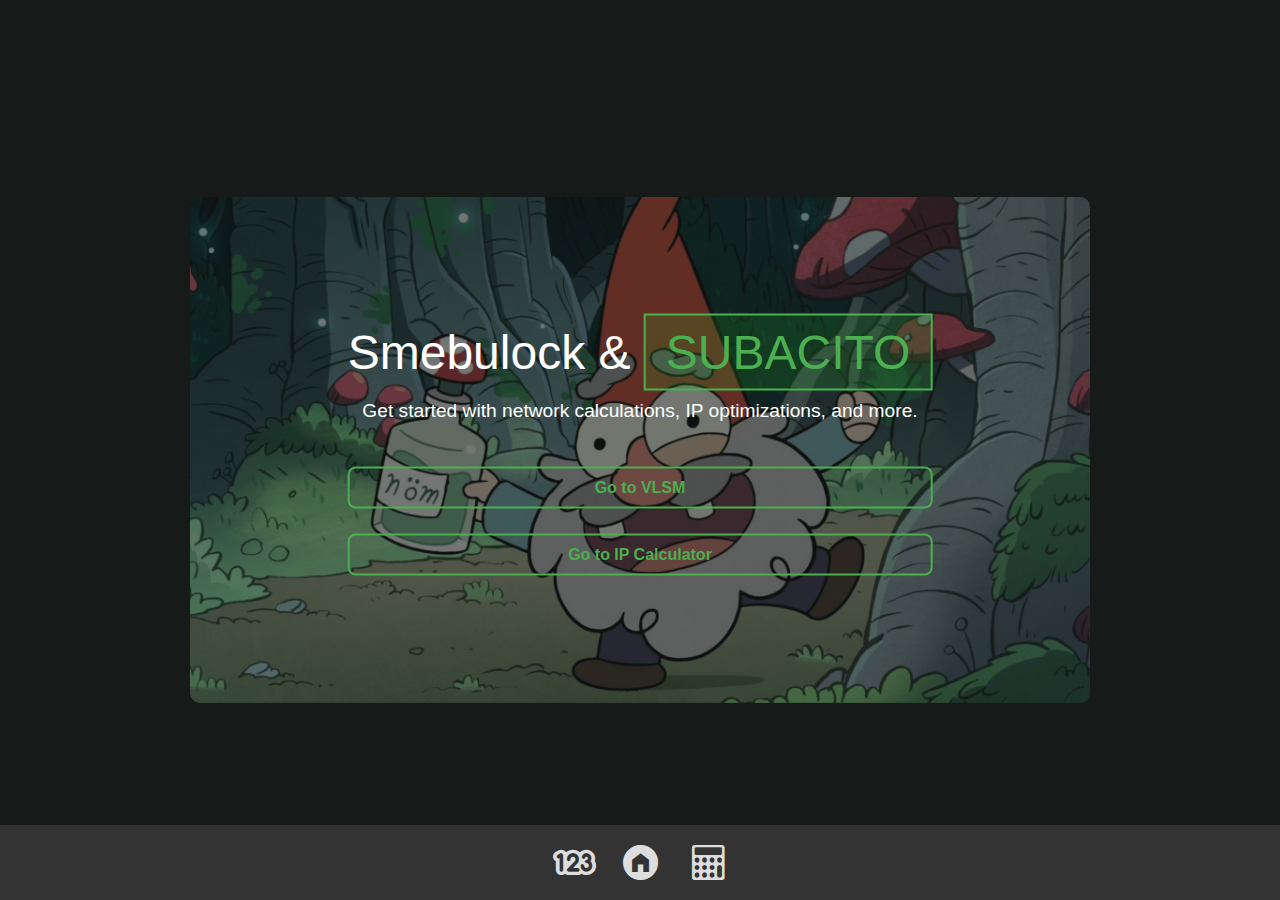
<file: index.html>
<!DOCTYPE html>
<html lang="en">

<head>
    <meta charset="UTF-8">
    <meta name="viewport" content="width=device-width, initial-scale=1.0">
    <title>VLSM Subnet Calculator</title>
    <link rel="stylesheet" href="../styles.css">
</head>
<div class="Sidebar"></div>
<body>
   
    <div class="hero">
        <div class="hero-text">
            <h1>Smebulock & <span>SUBACITO</span></h1>
            <p>Get started with network calculations, IP optimizations, and more.</p>
            <button onclick="window.location.href='/VLSM'">Go to VLSM</button>
            <button onclick="window.location.href='/IP'">Go to IP Calculator</button>
        </div>
    </div>

    <div class="wallpaper">
        <img src="/image/wallpaper.jpg" alt="">
    </div>
    <script src="../header.js"></script>
</body>

</html>
</file>
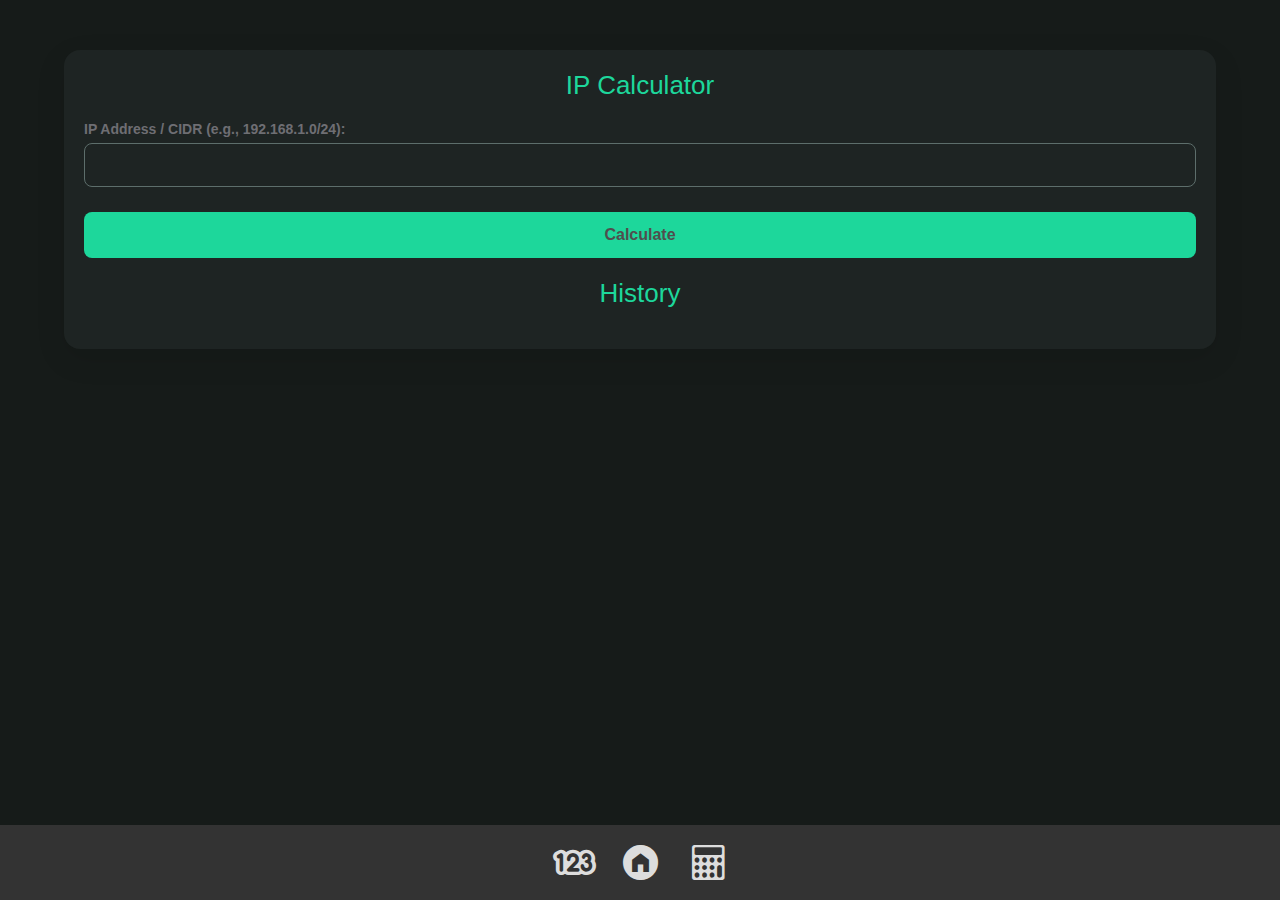
<file: IP/index.html>
<!DOCTYPE html>
<html lang="en">

<head>
    <meta charset="UTF-8">
    <meta name="viewport" content="width=device-width, initial-scale=1.0">
    <title>IP Address Calculator</title>
    <link rel="stylesheet" href="../styles.css">
</head>

<body>

    <div class="container">
        <div class="Sidebar"></div>
        <div class="d-flex">
            <div class="main-result">
                <h1>IP Calculator</h1>
                <form id="ip-form">
                    <label for="ip">IP Address / CIDR (e.g., 192.168.1.0/24):</label>
                    <input type="text" id="ip" required>
                    <button type="submit">Calculate</button>
                </form>
    
                <!-- <div id="result"></div> -->
            </div>
    
            <div class="history-result">
                <!-- New history section -->
                <div id="history" class="history">
                    <h1>History </h1>
                    <div id="history-content"></div>
                </div>
            </div>
        </div>

    </div>
    <script src="../header.js"></script>
    <script src="../ipCalculator.js"></script>
</body>

</html>
</file>
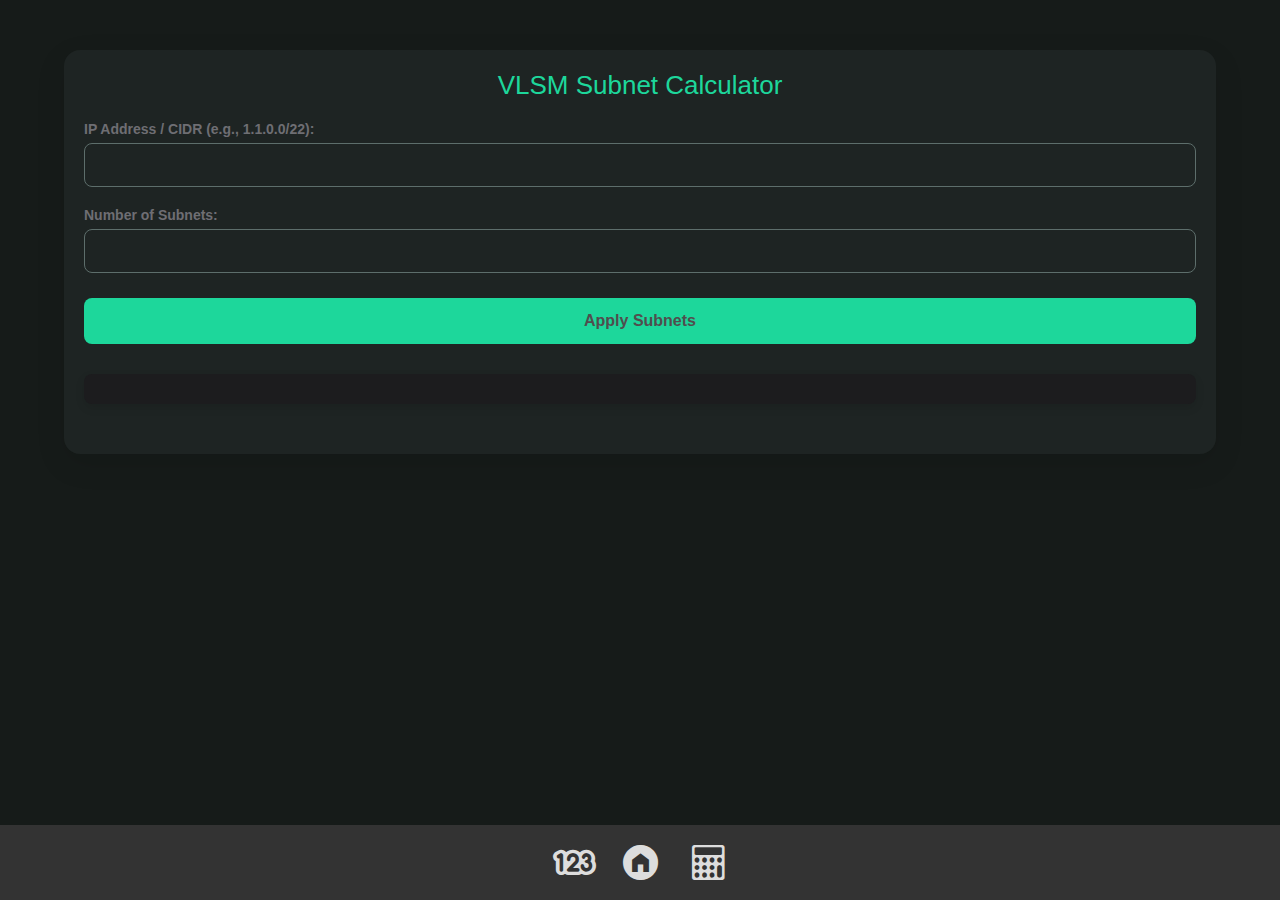
<file: VLSM/index.html>
<!DOCTYPE html>
<html lang="en">

<head>
    <meta charset="UTF-8">
    <meta name="viewport" content="width=device-width, initial-scale=1.0">
    <title>VLSM Subnet Calculator</title>
    <link rel="stylesheet" href="../styles.css">
</head>

<body>
    <div class="container">
        <div class="Sidebar"></div>
        <div>
            <h1>VLSM Subnet Calculator</h1>
            <form id="vlsm-form">
                <label for="ip">IP Address / CIDR (e.g., 1.1.0.0/22):</label>
                <input type="text" id="ip" required>

                <label for="subnets">Number of Subnets:</label>
                <input type="number" id="subnets" min="1" required>

                <button type="button" id="applyButton">Apply Subnets</button>

                <div id="subnet-inputs-container"></div>
                <button type="submit" id="calculateButton" style="display: none;">Calculate</button>
            </form>

            <div id="result" class="history-entry table-container"></div>
        </div>
    </div>
    <script src="../header.js"></script>
    <script src="../scripts.js"></script>
</body>

</html>
</file>
<file: styles.css>
/* styles.css */
@font-face {
    font-family: 'fontello';
    src: url('./font/fontello.eot?40730274');
    src: url('./font/fontello.eot?40730274#iefix') format('embedded-opentype'),
         url('./font/fontello.woff?40730274') format('woff'),
         url('./font/fontello.ttf?40730274') format('truetype'),
         url('./font/fontello.svg?40730274#fontello') format('svg');
    font-weight: normal;
    font-style: normal;
  }

.demo-icon {
    font-family: "fontello";
    font-style: normal;
    font-weight: normal;
    speak: never;
    font-size: 2em;

    display: inline-block;
    text-decoration: inherit;
    width: 1em;
    margin-right: .2em;
    text-align: center;
    /* opacity: .8; */

    /* For safety - reset parent styles, that can break glyph codes*/
    font-variant: normal;
    text-transform: none;

    /* fix buttons height, for twitter bootstrap */
    line-height: 1em;

    /* Animation center compensation - margins should be symmetric */
    /* remove if not needed */
    margin-left: .2em;

    /* You can be more comfortable with increased icons size */
    /* font-size: 120%; */

    /* Font smoothing. That was taken from TWBS */
    -webkit-font-smoothing: antialiased;
    -moz-osx-font-smoothing: grayscale;

    /* Uncomment for 3D effect */
    /* text-shadow: 1px 1px 1px rgba(127, 127, 127, 0.3); */
}

* {
    box-sizing: border-box;
    margin: 0;
    padding: 0;
}


body {
    font-family: -apple-system, BlinkMacSystemFont, "San Francisco", "Segoe UI", Roboto, Helvetica, Arial, sans-serif;
    background-color: #161b19;
    color: #333;
    display: flex;
    align-items: center;
    justify-content: center;
    height: 100%;
    width: 100%;
}

.container {
    margin-top: 50px;
    width: 1300px;
    padding: 20px;
    background-color: #1e2423;
    box-shadow: 0 10px 30px rgba(0, 0, 0, 0.1);
    border-radius: 16px;
    transition: box-shadow 0.3s ease;
}

.d-flex {
    display: flex;
}

.container:hover {
    box-shadow: 0 12px 34px rgba(0, 0, 0, 0.15);
}

h1 {
    font-size: 26px;
    font-weight: 500;
    margin-bottom: 20px;
    text-align: center;
    color: #1dd79b;
}

label {
    display: block;
    font-size: 14px;
    font-weight: 600;
    margin-top: 20px;
    color: #6e6e73;
}

input[type="text"],
input[type="number"] {
    width: 100%;
    padding: 12px;
    margin-top: 6px;
    border: 1px solid #5d6e6b;
    border-radius: 8px;
    font-size: 16px;
    color: #c7c3c3;
    background-color: #1e2423;
    transition: border 0.3s ease;
}

input[type="text"]:focus,
input[type="number"]:focus {
    border-color: #007aff;
    outline: none;
}

button {
    width: 100%;
    padding: 14px;
    font-size: 16px;
    font-weight: 600;
    color: #504e4e;
    background-color: #1dd79b;
    border: none;
    border-radius: 8px;
    cursor: pointer;
    margin-top: 25px;
    transition: background-color 0.3s ease, transform 0.1s ease;
}

button:hover {
    background-color: #3f3f41;
}

button:active {
    transform: scale(0.98);
}

#subnet-inputs-container {
    margin-top: 20px;
}

.subnet-input-group {
    margin-bottom: 15px;
}

/* History section styling */
.history {
    /* width: 300px; */
    /* border-left: 1px solid #ddd; */
    padding-left: 20px;
}

.history h2 {
    font-size: 1.2em;
    margin-bottom: 10px;
}

.history-entry {
    width: 100%;
    margin: 30px 0;
    padding: 15px;
    background-color: #1c1c1e;
    /* Dark background similar to the image */
    border-radius: 8px;
    box-shadow: 0 4px 10px rgba(0, 0, 0, 0.1);
}

.history-table {
    width: 100%;
    border-collapse: collapse;
    color: #d1d1d6;

}

.history-label {
    padding: 12px;
    text-align: left;
    font-weight: 500;
    color: #828282;
    /* Light gray for labels */
    border-bottom: 1px solid #2e2e32;
}

.history-value {
    padding: 12px;
    text-align: center;
    font-weight: 600;
    color: #48e1a7;
    /* Light green color for values */
    border-bottom: 1px solid #2e2e32;
}

.history-table tr:last-child .history-label,
.history-table tr:last-child .history-value {
    border-bottom: none;
    /* Remove border from last row */
}

.success-icon {
    position: absolute;
    top: 0;
    right: 0;
}

.result-history-item {
    border: 1px solid #ccc !important;
    border-radius: 16px;
    padding: 15px;
    margin: 8px 10px;
}

.main-result {
    flex: 40%;
}

.history-result {
    flex: 60%;
}

#history-content {
    display: flex;
    flex-direction: column;
    align-items: center;
}

/* Sidebar styling */
.Sidebar {
    width: 100%;
    /* Width of the sidebar */
    background-color: #333;
    /* Dark background color */
    color: white;
    /* Text color */
    position: fixed;
    /* Fixed position on the left side */
    bottom: 0;
    left: 0;
    display: flex;
    flex-direction: column;
    align-items: center;
}

/* Sidebar content */
.sidebar-content h1 {
    font-size: 1.5em;
    margin-bottom: 20px;
    color: #fff;
}

.sidebar-content nav ul {
    list-style-type: none;
    padding: 0;
    width: 100%;
    text-align: center;
    display: flex;
}

.sidebar-content nav ul li {
    margin: 10px 0;
}

.sidebar-content nav ul li a {
    color: #ddd;
    /* Lighter color for links */
    text-decoration: none;
    font-size: 1.1em;
    display: block;
    padding: 10px;
    width: 100%;
    transition: background-color 0.3s ease;
}

/* Hover effect for links */
.sidebar-content nav ul li a:hover {
    background-color: #444;
    color: #fff;
}



/* Hero section */
.hero {
    display: flex;
    justify-content: center;
    align-items: center;
    text-align: center;
    color: #fff;
}

.hero-text {
    position: absolute;
    top: 50%;
    left: 50%;
    transform: translate(-50%, -50%);
    max-width: 600px;

}

.hero h1 {
    font-size: 3rem;
    color: #fff;
}

.hero p {
    font-size: 1.2rem;
    margin: 20px 0;
}

.hero button {
    padding: 10px 20px;
    font-size: 1rem;
    background-color: transparent;
    border: 2px solid #4CAF50;
    color: #4CAF50;
    cursor: pointer;
    transition: all 0.3s ease;
}

.hero button:hover {
    background-color: #4CAF50;
    color: #fff;
}

.hero-text span{
    padding: 10px 20px;
    background-color: #27b32b2c;
    border: 2px solid #4CAF50;
    color: #4CAF50;
    transition: all 0.3s ease;
    cursor: pointer;
}

.wallpaper img {
    position: absolute;
    z-index: -1;
    top: 50%;
    left: 50%;
    transform: translate(-50%, -50%);
    max-width: 900px;
    opacity: 0.4;
    border-radius: 10px;
}

.table-container {
    overflow-x: auto;
    width: 100%;
}

@media only screen and (max-width: 1300px) {
    .container {
        width: 90%;
    }

    .d-flex {
        flex-direction: column;
    }

    .history {
        padding-left: 0;
        padding-top: 20px;
    }
}

@media only screen and (max-width: 920px) {
    .wallpaper img{
        width: 90%;
        background-size: cover;
    }
}
</file>
